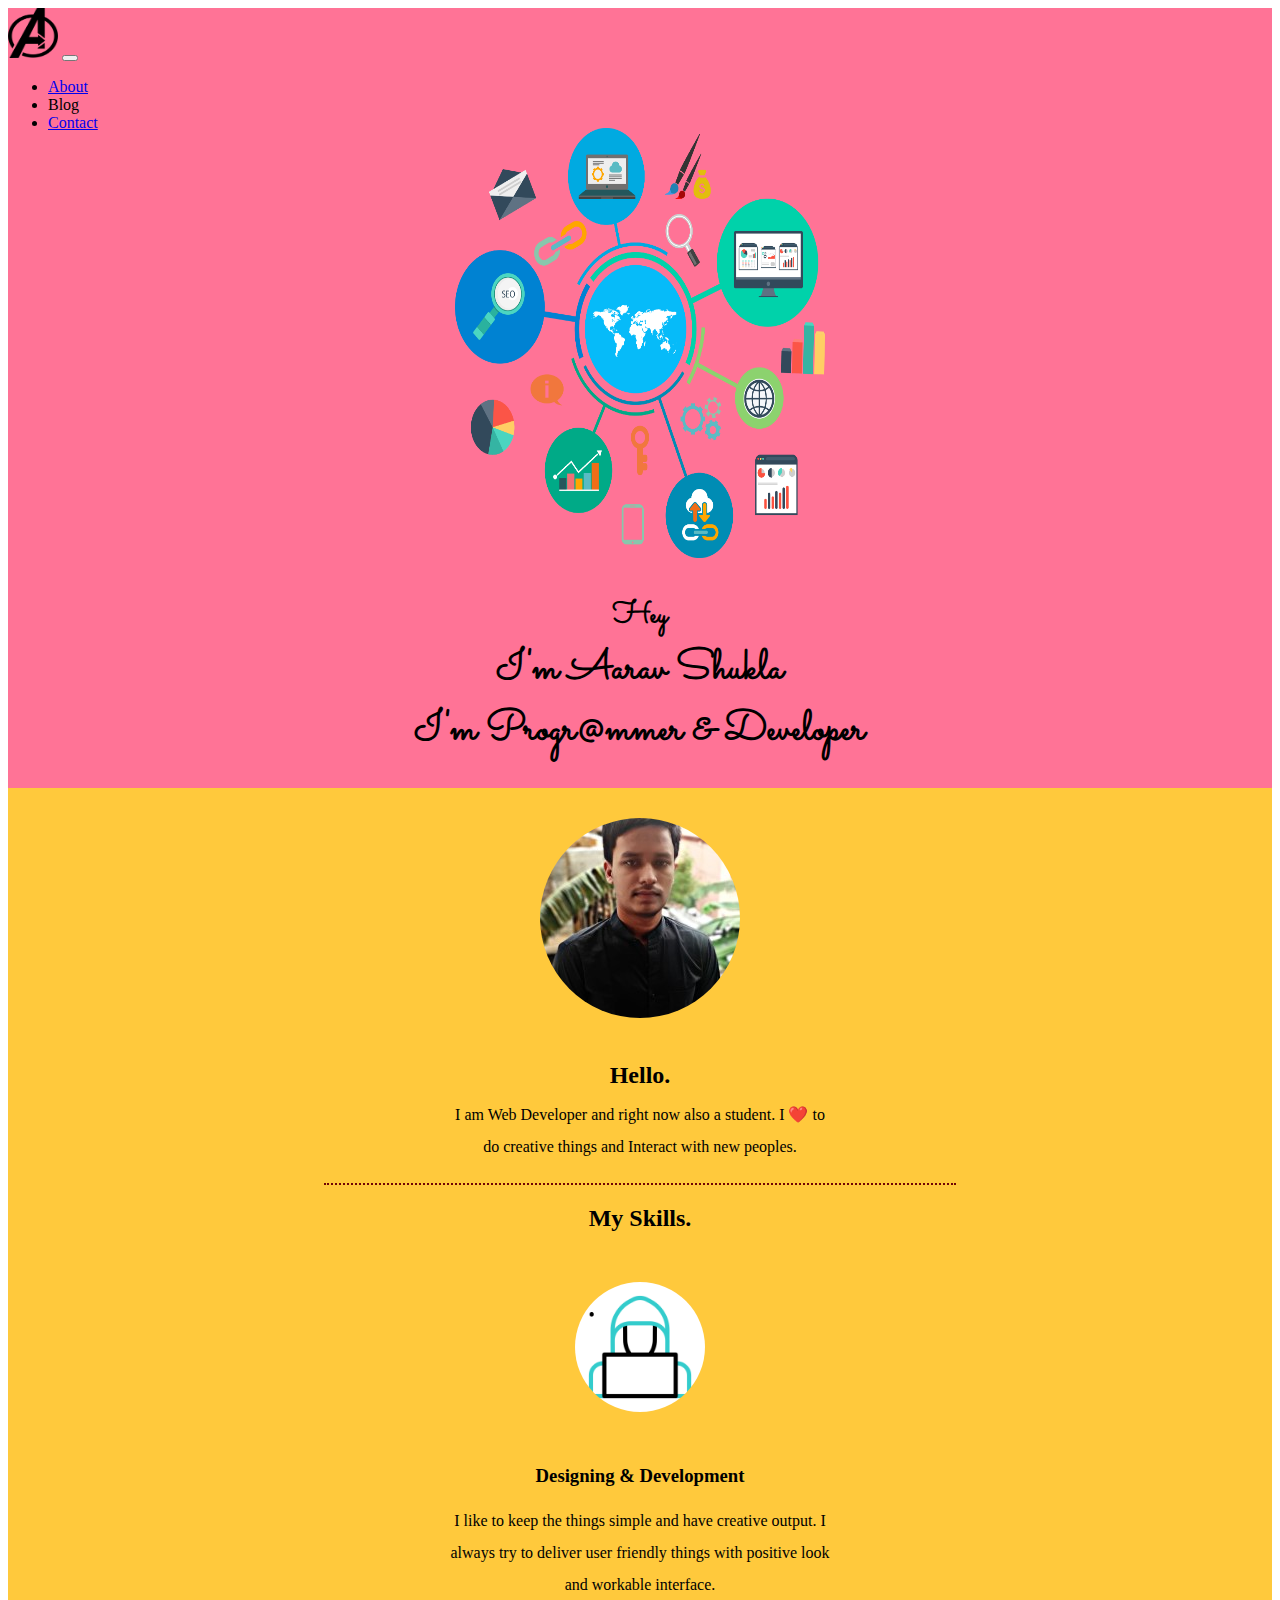
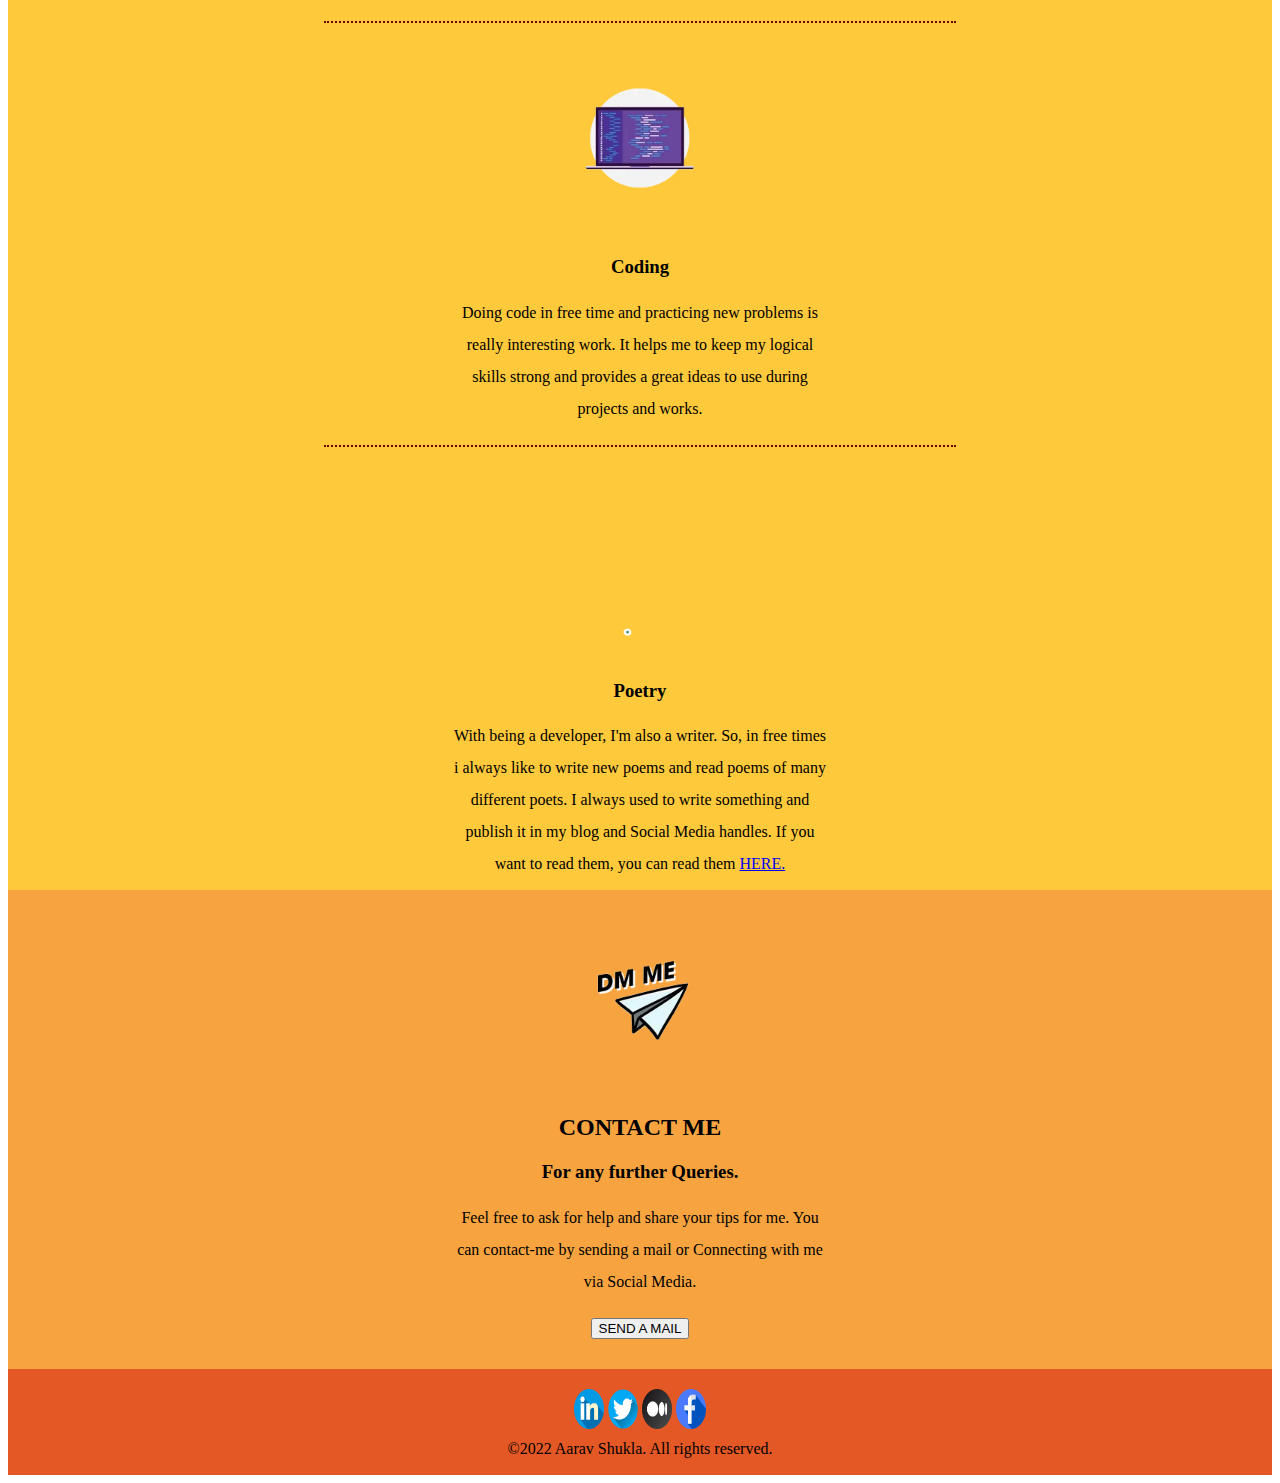
<file: index.html>
<!DOCTYPE html>
<html lang="en">
<head>
    <meta charset="UTF-8">
    <meta http-equiv="X-UA-Compatible" content="IE=edge">
    <meta name="viewport" content="width=device-width, initial-scale=1.0">
    <title>Aarav Shukla</title>
    <link href="https://cdn.jsdelivr.net/npm/bootstrap@5.2.0-beta1/dist/css/bootstrap.min.css" rel="stylesheet" 
    integrity="sha384-0evHe/X+R7YkIZDRvuzKMRqM+OrBnVFBL6DOitfPri4tjfHxaWutUpFmBp4vmVor" crossorigin="anonymous">
    <link rel="stylesheet" href="CSS-Codes/styles.css">
    <link rel="icon" href="images\preview.png">
    <link rel="preconnect" href="https://fonts.googleapis.com">
    <link rel="preconnect" href="https://fonts.gstatic.com" crossorigin>
    <link href="https://fonts.googleapis.com/css2?family=Sacramento&display=swap" 
    rel="stylesheet">
    <link rel="stylesheet" href="">
</head>
<body>
    <header class="head">
      <nav class="navbar navbar-expand-lg bg-#AD6C80">
        <div class="container-fluid">
          <a class="navbar-brand" href="#"><img class="hm" src="images\preview.png" alt="Head-img"></a>
          <button class="navbar-toggler" type="button" data-bs-toggle="collapse" 
          data-bs-target="#navbarNav" aria-controls="navbarNav" 
          aria-expanded="false" aria-label="Toggle navigation">
            <span class="navbar-toggler-icon"></span>
          </button>
          <div class="collapse navbar-collapse" id="navbarNav">
            <ul class="navbar-nav">
              <li class="nav-item">
                <a class="nav-link active" aria-current="page" href="index.html">About</a>
              </li>
              <li class="nav-item">
                <a class="nav-link" src="https://linktr.ee/aaravshukla">Blog</a>
              </li>
              <li class="nav-item">
                <a class="nav-link" href="contactm.html">Contact</a>
              </li>
              <!-- <li class="nav-item">
                <a class="nav-link disabled">Disabled</a>
              </li> -->
            </ul>
          </div>
        </div>
      </nav>
    </header>
    <div class="top">
      <img id="topimg" src="images\transparent-png (2).png"  alt="bgimgs">
      <h2 class="ff"><strong>Hey</strong></h2>
      <h1 class="f2"><strong>I'm Aarav Shukla<br>I'm <span>Pro</span>gr@mmer & Developer</strong></h1>
      <!-- <img class="sideim" src="images\cybersecurity.png" alt="bgmgs">
      <img class="sideir" src="images\cybersecurity.png" alt="bgmgs"> -->
    </div>
 
    <div class="middle-container">
        <div class="profile">
          <img class="circular" src="images\aarav.jpg" alt="Aarav Shukla">
          <h2 id="h2m">Hello.</h2>
          <p class="midp">I am Web Developer and right now also a student. I ❤️ to do creative things and Interact with new peoples. </p>
        </div>
        <hr class="hrs">
        <div class="skills">
          <h2>My Skills.</h2>
          <div class="skill-row">
            <img class="midim" src="images\6569144.gif" alt="d&D">
            <h3>Designing & Development</h3>
            <p class="midp">I like to keep the things simple and have creative output. I always try to deliver user friendly things with positive look and workable interface. </p>
          </div>
          <div class="skill-row">
            <hr class="hrs">
            <img class="midimi" src="images\200w.webp" alt="">
            <h3>Coding</h3>
            <p class="midp">Doing code in free time and practicing new problems is really interesting work. It helps me to keep my logical skills strong and provides a great ideas to use during projects and works.</p>
          </div>
          <div class="skill-row">
            <hr class="hrs">
            <img class="midimi" src="images\200ww.webp" alt="">
            <h3>Poetry</h3>
            <p class="midlp">With being a developer, I'm also a writer. So, in free times i always like to write new poems and read poems of many different poets. I always used to write 
              something and publish it in my blog and Social Media handles. If you want to read them, you can read them <a href="http://poetaarav.blogspot.com/">HERE.</a></p>
          </div>
        </div>
        
        <div class="contact-me">
          <img class="midimi" src="images\200www.webp" alt="d&D">
          <h2>CONTACT ME</h2>
          <h3>For any further Queries.</h3>
          <p class="midp">Feel free to ask for help and share your tips for me. You can contact-me by sending a mail or Connecting with me via Social Media.</p>
          <!-- <a class="btn" >SEND A MAIL</a> -->
          <a href="contactm.html"><button type="button" class="btn btn-outline-danger btn-sm " 
          >SEND A MAIL</button></a>
        </div>
      </div>
      
      
      <div class="bottom-container">
        
        <a class="footer-link" href="https://www.linkedin.com/in/aarav-shukla-17a970237/"><img class="footer-link" src="images\linkedin.png" alt="Linkedin"></a>
        <a class="footer-link" href="https://twitter.com/Aarav_Shukla15"><img class="footer-link" src="images\twitter.png" alt="twitter"></a>
        <a class="footer-link" href="https://medium.com/@shuklaaarav"><img class="footer-link" src="images\medium.png" alt="medium"></a>
        <a class="footer-link" href="https://www.facebook.com/aarav.shukla.7906"><img class="footer-link" src="images\facebook.png" alt="facebook"></a>

        <p class="midp">©2022 Aarav Shukla. All rights reserved.</p>
      </div>
      <script src="https://cdn.jsdelivr.net/npm/@popperjs/core@2.9.2/dist/umd/popper.min.js" integrity="sha384-IQsoLXl5PILFhosVNubq5LC7Qb9DXgDA9i+tQ8Zj3iwWAwPtgFTxbJ8NT4GN1R8p" crossorigin="anonymous"></script>
<script src="https://cdn.jsdelivr.net/npm/bootstrap@5.0.2/dist/js/bootstrap.min.js" integrity="sha384-cVKIPhGWiC2Al4u+LWgxfKTRIcfu0JTxR+EQDz/bgldoEyl4H0zUF0QKbrJ0EcQF" crossorigin="anonymous"></script>
</body>
</html>
</file>
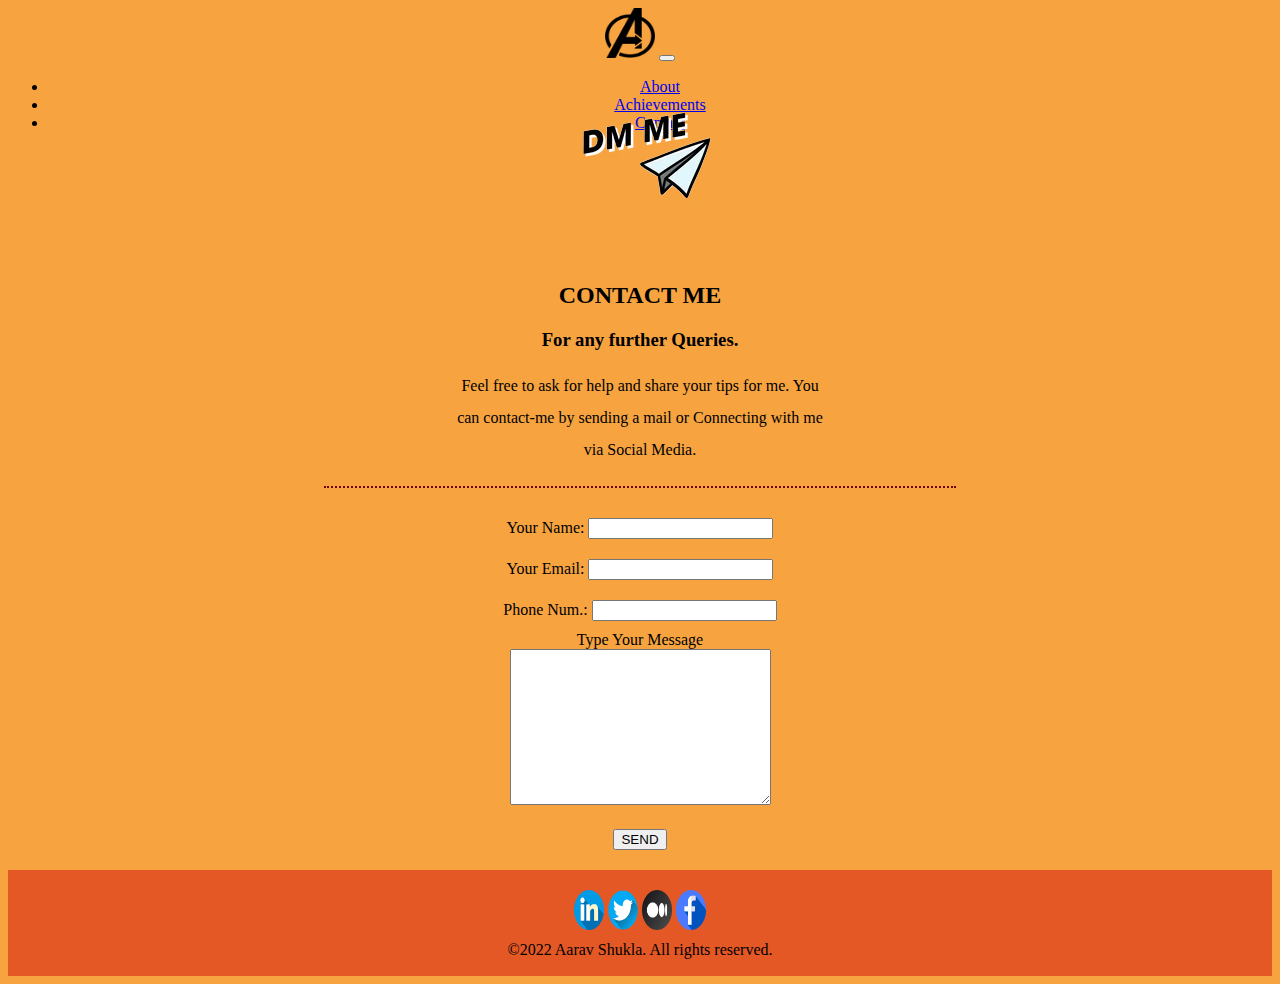
<file: contactm.html>
<!DOCTYPE html>
<html lang="en">
<head>
    <meta charset="UTF-8">
    <meta http-equiv="X-UA-Compatible" content="IE=edge">
    <meta name="viewport" content="width=device-width, initial-scale=1.0">
    <title>Contact Me</title>
    <link href="https://cdn.jsdelivr.net/npm/bootstrap@5.2.0-beta1/dist/css/bootstrap.min.css" rel="stylesheet" 
    integrity="sha384-0evHe/X+R7YkIZDRvuzKMRqM+OrBnVFBL6DOitfPri4tjfHxaWutUpFmBp4vmVor" crossorigin="anonymous">
    <link rel="stylesheet" href="CSS-Codes/styles.css" >
</head>
<body class="np2">
    <header class="headc">
        <nav class="navbar navbar-expand-lg bg-#AD6C80">
          <div class="container-fluid">
            <a class="navbar-brand" href="#"><img class="hm" src="images\preview.png" alt="Head-img"></a>
            <button class="navbar-toggler" type="button" data-bs-toggle="collapse" 
            data-bs-target="#navbarNav" aria-controls="navbarNav" 
            aria-expanded="false" aria-label="Toggle navigation">
              <span class="navbar-toggler-icon"></span>
            </button>
            <div class="collapse navbar-collapse" id="navbarNav">
              <ul class="navbar-nav">
                <li class="nav-item">
                  <a class="nav-link active" aria-current="page" href="index.html">About</a>
                </li>
                <li class="nav-item">
                  <a class="nav-link" href="#">Achievements</a>
                </li>
                <li class="nav-item">
                  <a class="nav-link" href="contactm.html">Contact</a>
                </li>
                <!-- <li class="nav-item">
                  <a class="nav-link disabled">Disabled</a>
                </li> -->
              </ul>
            </div>
          </div>
        </nav>
      </header>
    <div class="contact-mee">
    <img class="midimii" src="images\200www.webp" alt="d&D">
          <h2>CONTACT ME</h2>
          <h3>For any further Queries.</h3>
          <p class="midp">Feel free to ask for help and share your tips for me. 
            You can contact-me by sending a mail or Connecting with me via Social Media.</p>
    </div>
    <hr class="hrs">
    <form action="mailto:shuklaarav10@gmail.com" method="post" >
        <label class="lbip" for="">Your Name:</label>
        <input class="lbip" type="text" name="Your Name"><br>
        <label class="lbip" for="">Your Email:</label>
        <input class="lbip" type="email" name="Your Email"><br>
        <label class="lbip" for="">Phone Num.:</label>
        <input class="lbip" type="contact" name="Your Phone Number"><br>
        <label class="lbip" for=""> Type Your Message</label><br>
        <textarea name="name" cols="30" rows="10"></textarea><br>
        <a href="mailto:shuklaarav10@gmail.com"><button type="button" class="btn btn-outline-danger btn-sm " 
          >SEND</button></a>

    </form>
    <div class="bottom-container">
        
        <a class="footer-link" href="https://www.linkedin.com/in/aarav-shukla-17a970237/"><img class="footer-link" src="images\linkedin.png" alt="Linkedin"></a>
        <a class="footer-link" href="https://twitter.com/Aarav_Shukla15"><img class="footer-link" src="images\twitter.png" alt="twitter"></a>
        <a class="footer-link" href="https://medium.com/@shuklaaarav"><img class="footer-link" src="images\medium.png" alt="medium"></a>
        <a class="footer-link" href="https://www.facebook.com/aarav.shukla.7906"><img class="footer-link" src="images\facebook.png" alt="facebook"></a>

        <p class="midp">©2022 Aarav Shukla. All rights reserved.</p>
      </div>
      <script src="https://cdn.jsdelivr.net/npm/@popperjs/core@2.9.2/dist/umd/popper.min.js" integrity="sha384-IQsoLXl5PILFhosVNubq5LC7Qb9DXgDA9i+tQ8Zj3iwWAwPtgFTxbJ8NT4GN1R8p" crossorigin="anonymous"></script>
<script src="https://cdn.jsdelivr.net/npm/bootstrap@5.0.2/dist/js/bootstrap.min.js" integrity="sha384-cVKIPhGWiC2Al4u+LWgxfKTRIcfu0JTxR+EQDz/bgldoEyl4H0zUF0QKbrJ0EcQF" crossorigin="anonymous"></script>
</body>
</html>
</file>
<file: CSS-Codes/styles.css>
.head{
  
  background-color: #FF7396 ;
  height: 50px;
  
}

.hm{
  height: 50px;
  width: 50px;
}
p{
  line-height: 2;
}

.top
{
  width: auto;
  height: 710px;
  background-color: #FF7396;
  background-repeat: no-repeat;
  text-align: center;
  font-size: 130%;
  padding-top: 20px;
} 

.ff{
  font-family: 'Sacramento', cursive;
  margin: 0%;
  padding-top: 30px;
}
.f2{
  font-family: 'Sacramento', cursive;
  margin: 0%;
  width: auto;
  height: auto;
  padding-bottom: 50px;
}

#topimg{
  width : 370px; 
  height: 430px;
  padding-top: 50px;

}

.middle-container
{
  margin: 00px 0px;
  width: auto;
  height: auto;
  text-align: center;
  background-color: #FFC93C;
  background-repeat: no-repeat;
}

.circular{
  border-radius: 100%;
  margin: 30px 0px;
}

#h2m{
  margin: 10px 0px;
}

.midp{
  width: 30%;
  margin: auto;

}
.midlp{
  width: 30%;
  margin: auto;
  padding-bottom: 10px;
}

.midim{
  border-radius: 100%;
  margin: 30px 0px;
  width: 130px;
  height: 130px;
}

.midimi{
  border-radius: 100%;
  margin: 20px 0px;
  width: 150px;
  height: 150px;
      
    
}

.hrs{
  /* background-color: mistyrose; */
  margin: 20px auto;
    border-style: none;
    border-top-style:dotted ;
    border-color: rgb(112, 4, 4);
    border-width: 2px;
    width: 50%;
}

.contact-me{
  padding: 10px;
  background-color: #F7A440;
}

.btn{
  margin: 20px 0px;
}

.bottom-container{
  margin: 0px 0px;
  width: auto;
  height: auto;
  text-align: center;
  padding: 10px 0px;
  background-color: #E45826;
}

.footer-link{
  padding-top: 10px;
  height: 40px;
  width: 30px;
}

/* Contact page */
.headc{
  background-color: #F7A440;
  height: 50px;
  
}

.np2{
  background-color: #F7A440;
  text-align: center;
}s

.midmii{
  border-radius: 100%;
  margin: 20px 0px;
  width: 350px;
  height: 350px;
}

.lbip{
  margin: 10px 0px;
}
.lbis{
  margin: 10px 0px;
  padding-bottom: 10px;

}
</file>
